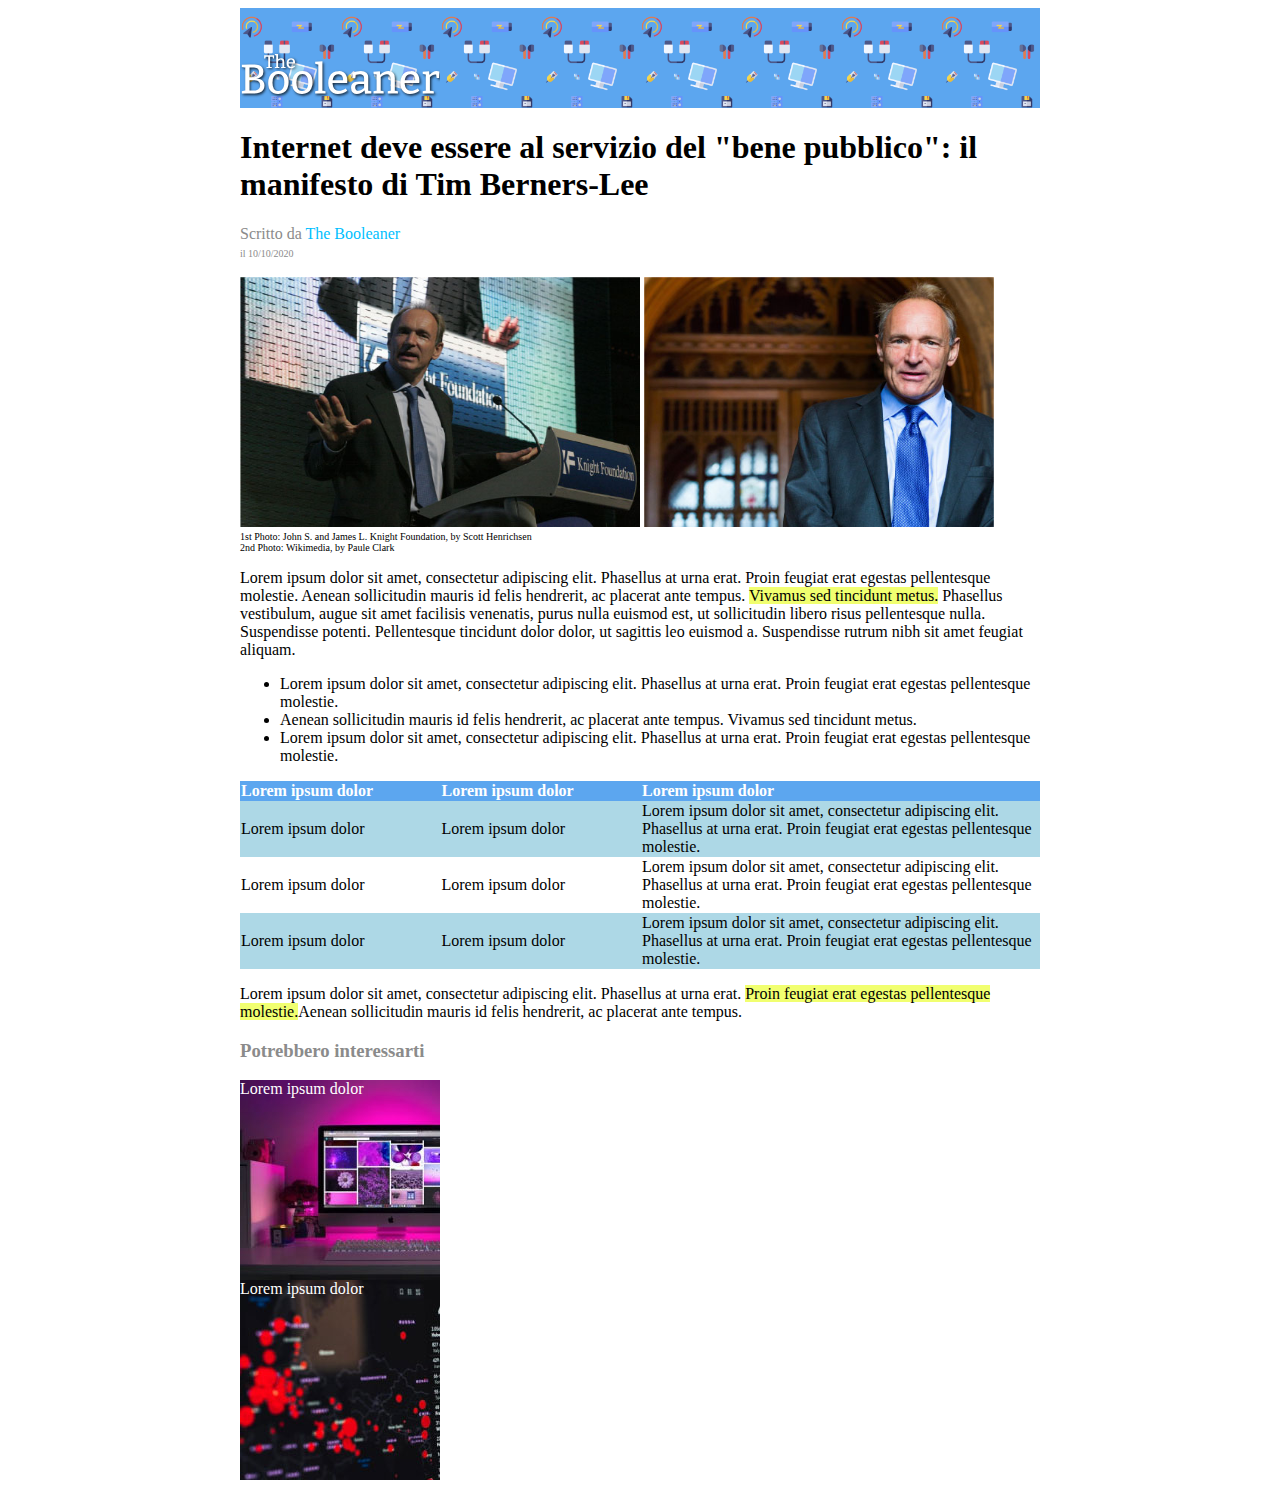
<file: index.html>
<!DOCTYPE html>
<html lang="en">
<head>
    <meta charset="UTF-8">
    <meta http-equiv="X-UA-Compatible" content="IE=edge">
    <meta name="viewport" content="width=, initial-scale=1.0">
    <meta name="author" content="Giorgia Mendico">
    <link rel="icon" href="img/idea.png">
    <link rel="stylesheet" href="css/style.css">
    <title>The Booleaner</title>
</head>
<body>
    <div id="container">
<!-- logo -->
        <header>
            <img id="logo" src="img/logo.svg" alt="logo">
        </header>

        <main>
<!-- titolo e sottotitolo -->
            <h1>Internet deve essere al servizio del "bene pubblico": il manifesto di Tim Berners-Lee</h1>
            <span class="informazioni">Scritto da
            <span id="autore">The Booleaner</span>
            <br>
            <span id="data">il 10/10/2020</span> 
            </span>
<!-- immagini e didascalia -->
            <figure>
                <img id="tim1" src="img/tim-1.jpg" alt="tim1">
                <img id="tim2" src="img/tim-2.jpg" alt="tim2">
            
            <figcaption>1st Photo: John S. and James L. Knight Foundation, by Scott Henrichsen
            <br> 2nd Photo: Wikimedia, by Paule Clark</figcaption>
            </figure>
<!-- primo paragrafo -->
            <p>
                Lorem ipsum dolor sit amet, consectetur adipiscing elit. Phasellus at urna erat. Proin feugiat erat egestas pellentesque molestie. Aenean sollicitudin mauris id felis hendrerit, ac placerat ante tempus. <span style="background-color: #f1ff70">Vivamus sed tincidunt metus.</span> Phasellus vestibulum, augue sit amet facilisis venenatis, purus nulla euismod est, ut sollicitudin libero risus pellentesque nulla. Suspendisse potenti. Pellentesque tincidunt dolor dolor, ut sagittis leo euismod a. Suspendisse rutrum nibh sit amet feugiat aliquam.</p>
<!-- lista       -->
            <ul>
                <li>Lorem ipsum dolor sit amet, consectetur adipiscing elit. Phasellus at urna erat. Proin feugiat erat egestas pellentesque molestie.</li>
                <li>Aenean sollicitudin mauris id felis hendrerit, ac placerat ante tempus. Vivamus sed tincidunt metus.</li>
                <li>Lorem ipsum dolor sit amet, consectetur adipiscing elit. Phasellus at urna erat. Proin feugiat erat egestas pellentesque molestie.</li>
            </ul>
<!-- tabella -->
            <table>
                <thead>
                    <tr>
                        <th>Lorem ipsum dolor</th> 
                        <th>Lorem ipsum dolor</th> 
                        <th>Lorem ipsum dolor</th>
                   </tr>
                </thead>
                <tbody>
                    <tr class="color">
                        <td class="first">Lorem ipsum dolor</td>
                        <td class="second">Lorem ipsum dolor</td>
                        <td class="third">Lorem ipsum dolor sit amet, consectetur adipiscing elit. Phasellus at urna erat. Proin feugiat erat egestas pellentesque molestie.</td>
                    </tr>
                    <tr>
                        <td class="first">Lorem ipsum dolor</td>
                        <td class="second">Lorem ipsum dolor</td>
                        <td class="third">Lorem ipsum dolor sit amet, consectetur adipiscing elit. Phasellus at urna erat. Proin feugiat erat egestas pellentesque molestie.</td>
                    </tr>
                    <tr class="color">
                        <td class="first">Lorem ipsum dolor</td>
                        <td class="second">Lorem ipsum dolor</td>
                        <td class="third">Lorem ipsum dolor sit amet, consectetur adipiscing elit. Phasellus at urna erat. Proin feugiat erat egestas pellentesque molestie.</td>
                    </tr>
                </tbody>
            </table>
<!-- secondo paragrafo -->
            <p>Lorem ipsum dolor sit amet, consectetur adipiscing elit. Phasellus at urna erat. <span style="background-color: #f1ff70">Proin feugiat erat egestas pellentesque molestie.</span>Aenean sollicitudin mauris id felis hendrerit, ac placerat ante tempus.</p>
        
        </main>
<!-- navigazione con immagini -->
        <nav>
            <h3 id="other-pages">Potrebbero interessarti</h3>
            <div id="link1">
                <a href="https://it.wikipedia.org" target="_blank">Lorem ipsum dolor</a>
            </div>
            <div id="link2">
                <a href="https://it.wikipedia.org" target="_blank">Lorem ipsum dolor</a>
            </div>
        </nav>
    </div>
</body>
</html>
</file>
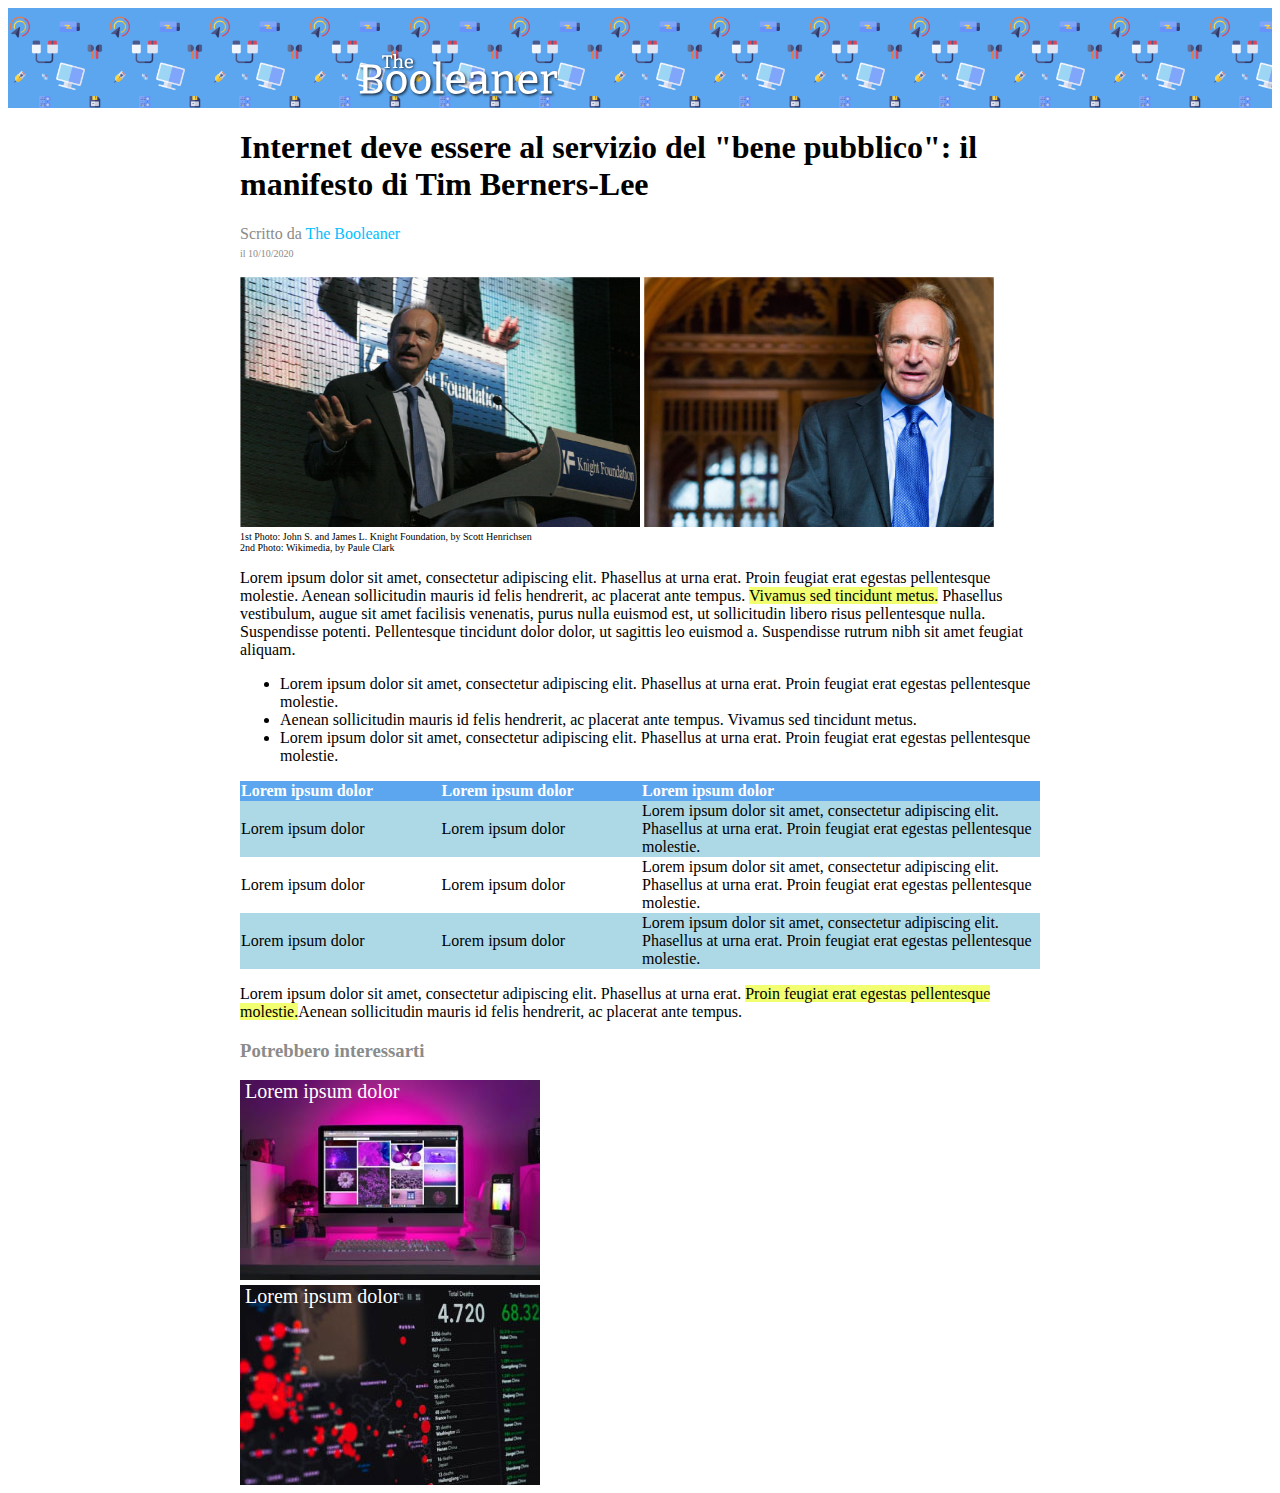
<file: bonus/index-bonus.html>
<!DOCTYPE html>
<html lang="en">
<head>
    <meta charset="UTF-8">
    <meta http-equiv="X-UA-Compatible" content="IE=edge">
    <meta name="viewport" content="width=, initial-scale=1.0">
    <meta name="author" content="Giorgia Mendico">
    <link rel="icon" href="img/idea.png">
    <link rel="stylesheet" href="style-bonus.css">
    <title>The Booleaner</title>
</head>
<body>
    <!-- logo -->
    <header>
        <img id="logo" src="../img/logo.svg" alt="logo">
    </header>
    
    <div id="container">
        <main>
<!-- titolo e sottotitolo -->
            <h1>Internet deve essere al servizio del "bene pubblico": il manifesto di Tim Berners-Lee</h1>
            <span class="informazioni">Scritto da
            <span id="autore">The Booleaner</span>
            <br>
            <span id="data">il 10/10/2020</span> 
            </span>
<!-- immagini e didascalia -->
            <figure>
                <img id="tim1" src="../img/tim-1.jpg" alt="tim1">
                <img id="tim2" src="../img/tim-2.jpg" alt="tim2">
            
            <figcaption>1st Photo: John S. and James L. Knight Foundation, by Scott Henrichsen
            <br> 2nd Photo: Wikimedia, by Paule Clark</figcaption>
            </figure>
<!-- primo paragrafo -->
            <p>
                Lorem ipsum dolor sit amet, consectetur adipiscing elit. Phasellus at urna erat. Proin feugiat erat egestas pellentesque molestie. Aenean sollicitudin mauris id felis hendrerit, ac placerat ante tempus. <span style="background-color: #f1ff70">Vivamus sed tincidunt metus.</span> Phasellus vestibulum, augue sit amet facilisis venenatis, purus nulla euismod est, ut sollicitudin libero risus pellentesque nulla. Suspendisse potenti. Pellentesque tincidunt dolor dolor, ut sagittis leo euismod a. Suspendisse rutrum nibh sit amet feugiat aliquam.</p>
<!-- lista       -->
            <ul>
                <li>Lorem ipsum dolor sit amet, consectetur adipiscing elit. Phasellus at urna erat. Proin feugiat erat egestas pellentesque molestie.</li>
                <li>Aenean sollicitudin mauris id felis hendrerit, ac placerat ante tempus. Vivamus sed tincidunt metus.</li>
                <li>Lorem ipsum dolor sit amet, consectetur adipiscing elit. Phasellus at urna erat. Proin feugiat erat egestas pellentesque molestie.</li>
            </ul>
<!-- tabella -->
            <table>
                <thead>
                    <tr>
                        <th>Lorem ipsum dolor</th> 
                        <th>Lorem ipsum dolor</th> 
                        <th>Lorem ipsum dolor</th>
                   </tr>
                </thead>
                <tbody>
                    <tr class="color">
                        <td class="first">Lorem ipsum dolor</td>
                        <td class="second">Lorem ipsum dolor</td>
                        <td class="third">Lorem ipsum dolor sit amet, consectetur adipiscing elit. Phasellus at urna erat. Proin feugiat erat egestas pellentesque molestie.</td>
                    </tr>
                    <tr>
                        <td class="first">Lorem ipsum dolor</td>
                        <td class="second">Lorem ipsum dolor</td>
                        <td class="third">Lorem ipsum dolor sit amet, consectetur adipiscing elit. Phasellus at urna erat. Proin feugiat erat egestas pellentesque molestie.</td>
                    </tr>
                    <tr class="color">
                        <td class="first">Lorem ipsum dolor</td>
                        <td class="second">Lorem ipsum dolor</td>
                        <td class="third">Lorem ipsum dolor sit amet, consectetur adipiscing elit. Phasellus at urna erat. Proin feugiat erat egestas pellentesque molestie.</td>
                    </tr>
                </tbody>
            </table>
<!-- secondo paragrafo -->
            <p>Lorem ipsum dolor sit amet, consectetur adipiscing elit. Phasellus at urna erat. <span style="background-color: #f1ff70">Proin feugiat erat egestas pellentesque molestie.</span>Aenean sollicitudin mauris id felis hendrerit, ac placerat ante tempus.</p>
        
        </main>
<!-- navigazione con immagini -->
        <nav>
            <h3 id="other-pages">Potrebbero interessarti</h3>
            <div id="link1">
                <a href="https://it.wikipedia.org" target="_blank">Lorem ipsum dolor</a>
            </div>
            <div id="link2">
                <a href="https://it.wikipedia.org" target="_blank">Lorem ipsum dolor</a>
            </div>
        </nav>
    </div>
</body>
</html>
</file>
<file: css/style.css>
#container{
    width: 800px;
    margin: 0 auto;
}

header{
    background-color: rgb(92, 166, 239);
    background-image: url(../img/pattern.png);
    background-size: contain;
    height: 100px;
}
#logo {
    width: 200px;
    height: 80px;
    padding-top: 30px;
}

.informazioni, #other-pages {
    color: rgb(139, 139, 139);
}

#autore{
    color: deepskyblue;
}

#data{
    font-size: 10px;
}
figure{
    margin-left: 0;
}

#tim1{
    width: 400px;
    height: 250px;
}

#tim2{
    width: 350px;
    height: 250px;
}

figcaption{
    font-size: 10px;
}

thead{
    background-color: rgb(92, 166, 239);
    text-align: left;
    color: white;
}

.color{
    background-color: lightblue;
}

.first, .second{
    width: 200px;
}

.third{
    width: 400px;
}

table{
border-collapse: collapse;
}

#link1{
    background-image: url(../img/monitor.jpg);
    width: 200px;
    height: 200px;
}

#link2{
    background-image: url(../img/graph.jpg);
    width: 200px;
    height: 200px;
}

a{
    color: white;
    text-decoration: none;
}
</file>
<file: bonus/style-bonus.css>
header{
    background-color: rgb(92, 166, 239);
    background-image: url(../img/pattern.png);
    background-size: contain;
    height: 100px;
}
#container{
    width: 800px;
    margin: 0 auto;
}
#logo {
    width: 200px;
    height: 80px;
    padding-top: 30px;
    padding-left: 350px;
}

.informazioni, #other-pages {
    color: rgb(139, 139, 139);
}

#autore{
    color: deepskyblue;
}

#data{
    font-size: 10px;
}
figure{
    margin-left: 0;
}

#tim1{
    width: 400px;
    height: 250px;
}

#tim2{
    width: 350px;
    height: 250px;
}

figcaption{
    font-size: 10px;
}

thead{
    background-color: rgb(92, 166, 239);
    text-align: left;
    color: white;
}

.color{
    background-color: lightblue;
}

.first, .second{
    width: 200px;
}

.third{
    width: 400px;
}

table{
border-collapse: collapse;
}

#link1{
    background-image: url(../img/monitor.jpg);
    width: 300px;
    height: 200px;
    margin-bottom: 5px;
}

#link2{
    background-image: url(../img/graph.jpg);
    width: 300px;
    height: 200px;
}

a{
    color: white;
    text-decoration: none;
    font-size: 20px;
    padding-top: 5px;
    padding-left: 5px;
}
</file>
